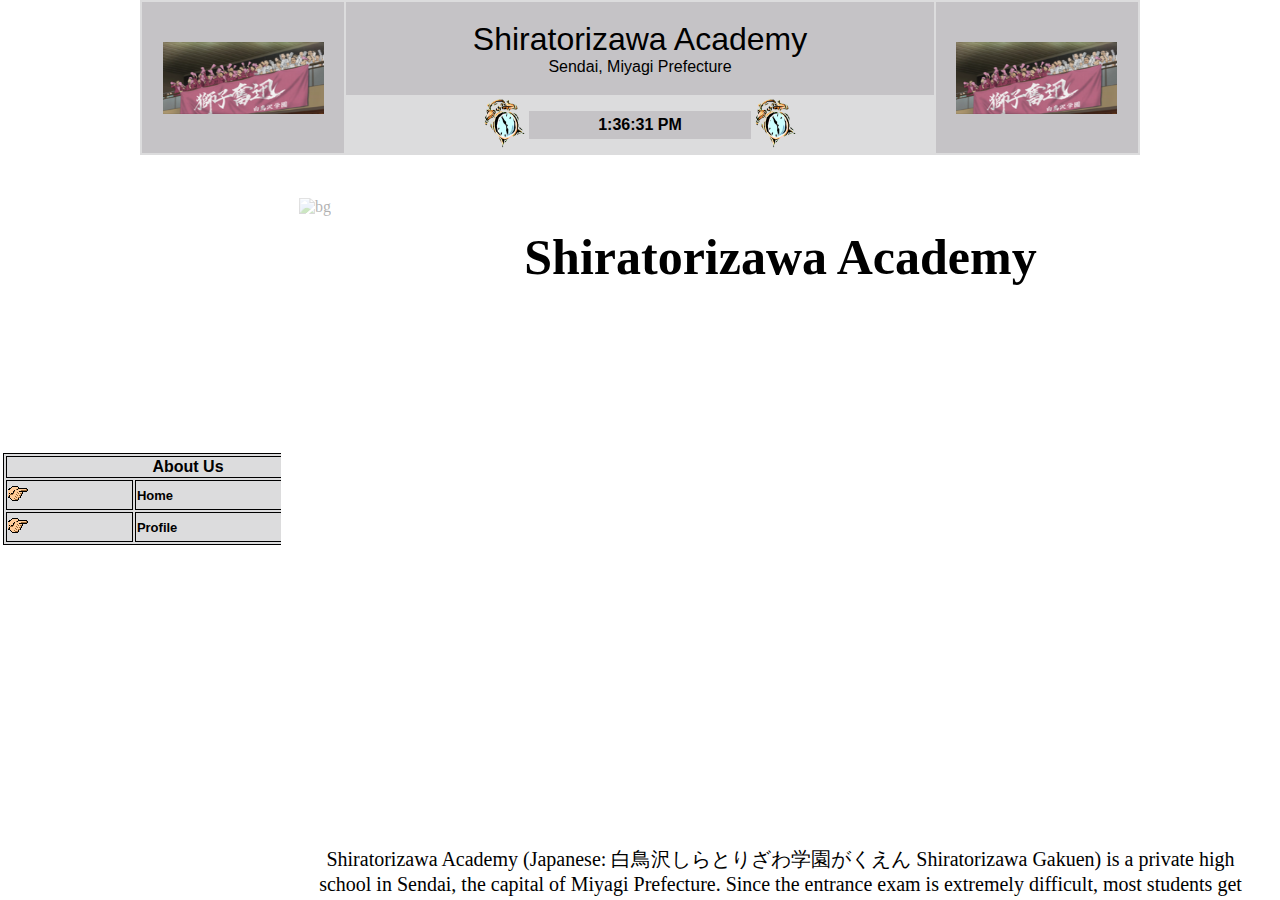
<file: index.html>
<!DOCTYPE html>

<head>
	<style type="text/css">
		

	</style>

</head>



<frameset frameborder="no" framespacing="0" rows="20%,*" cols="*">
<frame src="judulw.html" scrolling="no">
<frameset border="0" cols="22%,*">
<frame src="kiriw.html"  name="leftFrame" scrolling="auto" target="main" frameborder="no">
<frame src="utamaw.html" name="menu" scrolling="auto" frameborder="no">
</frameset>
</frameset>
<noframes></noframes>
</html>
</file>
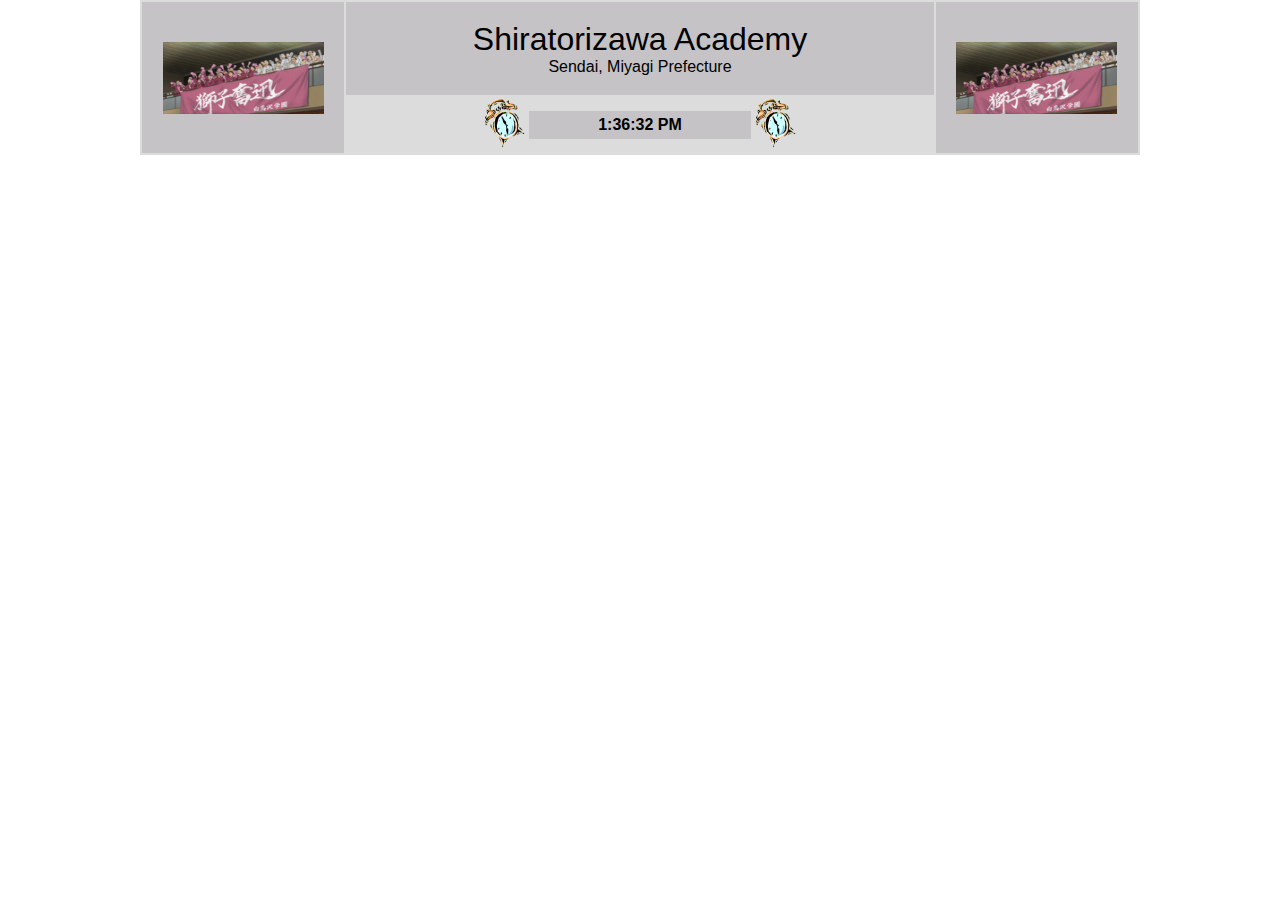
<file: judulw.html>
<!--
Judul 
-->
<!DOCTYPE html>

<head>
<title>Untitled Document</title>

<style type="text/css">
	body {
			background-image: url(https://lostinanime.com/wp-content/uploads/2016/10/Haikyuu-3-01-20.jpg);
			background-size: cover;
			width: 1000px;
			margin: auto;
		}

  p {

    font-family: karla;

  }



</style>
</head>
<?
include("pengaman.php");
?>
<body>
<table width="100%" border="0" bgcolor="#DCDCDD">
  <tr>
    <td width="18%" rowspan="2" bgcolor="#C5C3C6"><div align="center"><img src="gambarjudul.png" width="161" height="72" align="middle"></div></td>
    <td colspan="7" bgcolor="#C5C3C6"><br><div align="center"><font color="#000000" size="6"
     face="arial">Shiratorizawa Academy<br>
    </font><font color="#000000" size="3" face="arial">
    Sendai, Miyagi Prefecture</font></div><br></td>
    <td width="18%" rowspan="2" bgcolor="#C5C3C6"><div align="center"><img src="gambarjudul.png" width="161" height="72" align="middle"></div></td>
  </tr>
  <tr>
    

        <td width="16%"><div align="right"><img src="gambar6.gif" width="23%" height="50"></div></td>
    <td width="20%">
              <table width="100%" border="0" bgcolor="#C5C3C6">
                <tr>
                  <td height="22"><div align="center"><span id="liveclock"></span><script language="JavaScript">


 <!--

/*
Upper Corner Live clock script credit: JavaScript Kit (www.javascriptkit.com)
More free scripts here!
*/

function show5(){
if (!document.layers&&!document.all&&!document.getElementById)
return

 var Digital=new Date()
 var hours=Digital.getHours()
 var minutes=Digital.getMinutes()
 var seconds=Digital.getSeconds()

var dn="PM"
if (hours<12)
dn="AM"
if (hours>12)
hours=hours-12
if (hours==0)
hours=12

 if (minutes<=9)
 minutes="0"+minutes
 if (seconds<=9)
 seconds="0"+seconds
//change font size here to your desire
myclock="<font size='3' face='Arial' color='black'><b>"+hours+":"+minutes+":"
 +seconds+" "+dn+"</b></font>"
if (document.layers){
document.layers.liveclock.document.write(myclock)
document.layers.liveclock.document.close()
}
else if (document.all)
liveclock.innerHTML=myclock
else if (document.getElementById)
document.getElementById("liveclock").innerHTML=myclock
setTimeout("show5()",1000)
 }


window.onload=show5
 //-->
            </script></td>
                </tr>

        </table>
    </td>

        <td width="16%"><div align="left"><img src="gambar6.gif" width="23%" height="50"></div></td>

  </tr>


</table>

</body>
</html>
</file>
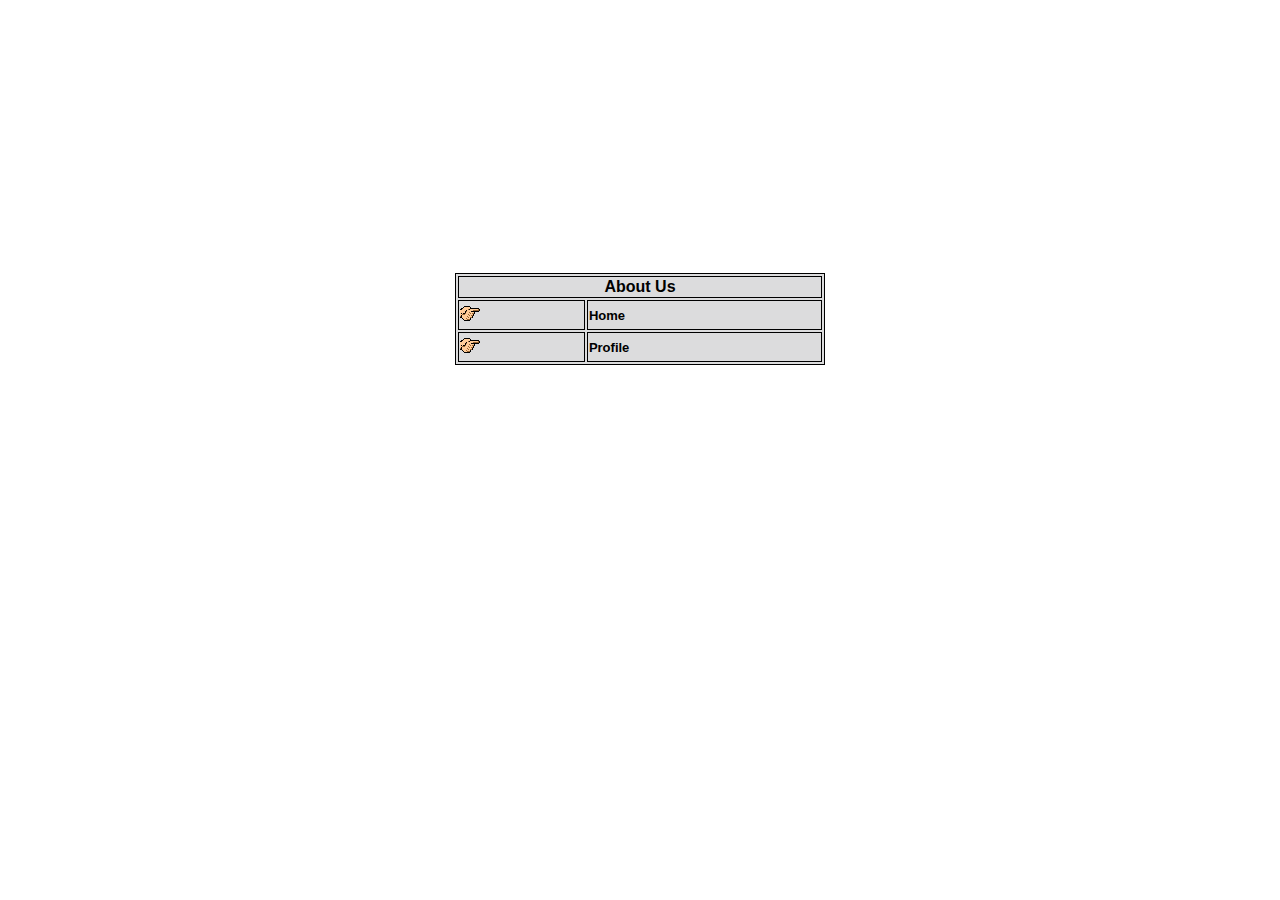
<file: kiriw.html>
<!DOCTYPE html>
<head>
<title>Untitled Document</title>

<style type="text/css">
    
  * {
    color: #000000;
    font-size: 20x;
    font-weight: 700;
    font-family: Cooperplate Gothic Bold, Matisse ITC, Archivo Black;
    margin: auto;
    font-family: arial;
  }


body {

	background-image: url(https://lostinanime.com/wp-content/uploads/2016/10/Haikyuu-3-01-20.jpg);
	background-size: cover;
	height: 776px;
	background-repeat: no-repeat;
	background-position: -470px;

	




</style>

<?
include("pengaman.php");
?>
<script language="JavaScript" type="text/JavaScript">
<!--
function MM_jumpMenu(targ,selObj,restore){ //v3.0
  eval(targ+".location='"+selObj.options[selObj.selectedIndex].value+"'");
  if (restore) selObj.selectedIndex=0;
}

function MM_findObj(n, d) { //v4.01
  var p,i,x;  if(!d) d=document; if((p=n.indexOf("?"))>0&&parent.frames.length) {
    d=parent.frames[n.substring(p+1)].document; n=n.substring(0,p);}
  if(!(x=d[n])&&d.all) x=d.all[n]; for (i=0;!x&&i<d.forms.length;i++) x=d.forms[i][n];
  for(i=0;!x&&d.layers&&i<d.layers.length;i++) x=MM_findObj(n,d.layers[i].document);
  if(!x && d.getElementById) x=d.getElementById(n); return x;
}

function MM_jumpMenuGo(selName,targ,restore){ //v3.0
  var selObj = MM_findObj(selName); if (selObj) MM_jumpMenu(targ,selObj,restore);
}
//-->
</script>
</head>

<body>
	

<table width="100%" height="147" border="0">

	
 
 <br><br><br><br> <br><br><br><br> <br><br><br><br> 
   <tr>
    <td height="200" width="370"><table width="370" border="1" bordercolor="#000000" bgcolor="#DCDCDD">
      <tr bgcolor="#DCDCDD">
        <td colspan="2"><div align="center"><font color="#000000" face="arial">About Us</font></div></td>
      </tr>
      <tr>
        <td><img src="tangan.gif" width="20" height="22"></td>
        <td><font color="#000000" size="2" face="Arial"><a style="text-decoration: none" target="menu" href="utamaw.html">Home</a></font></td>
      </tr>
      <tr>
        <td><img src="tangan.gif" width="20" height="22"></td>
        <td><font color="#000000" size="2" face="Arial"><a style="text-decoration: none" target="menu" href="profilw.html">Profile</a></font></td>
      </tr>
    
     
    </table></td>
  </tr>
  <tr>

  </tr>
</table>



</body>
</html>
</file>
